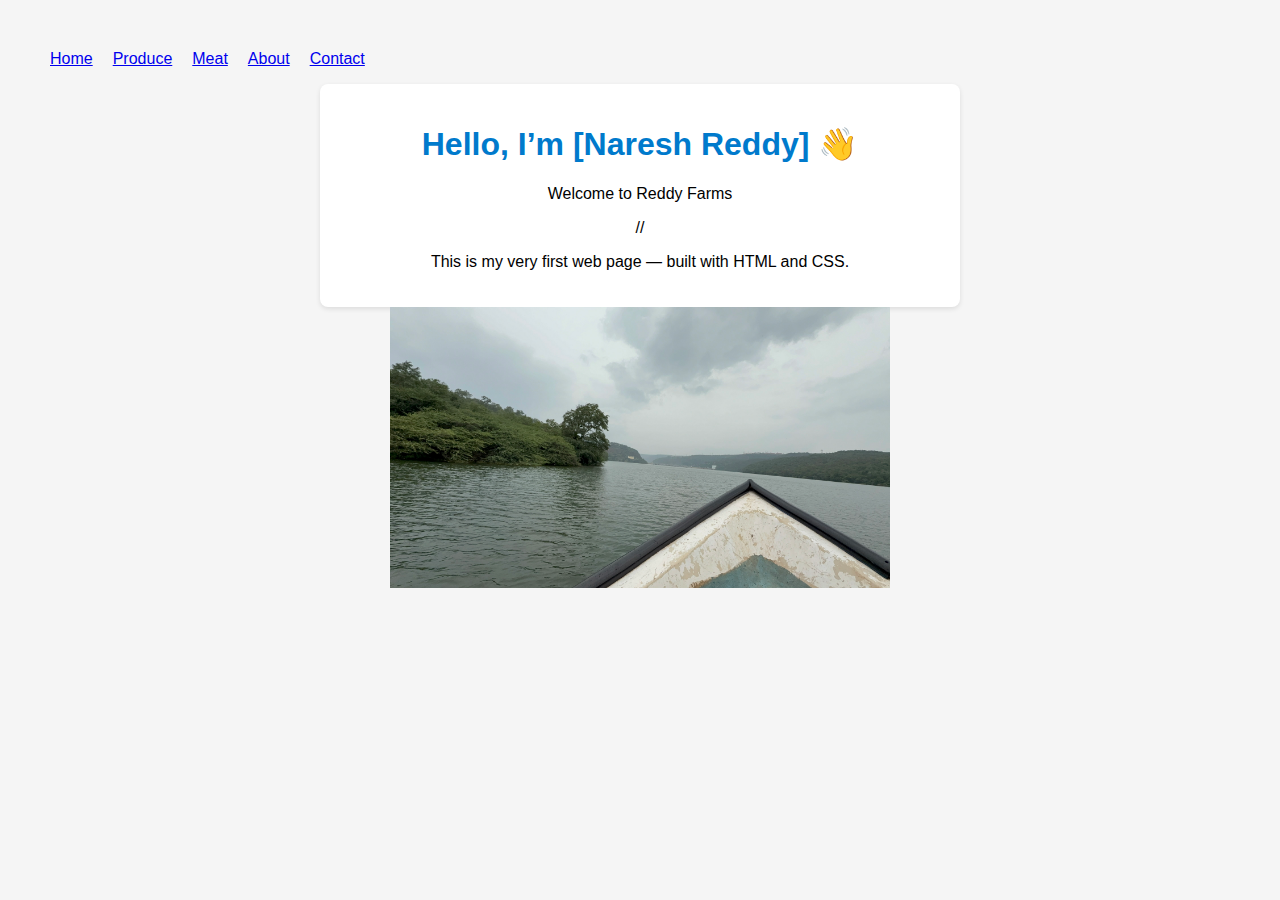
<file: index.html>
<nav>
  <ul style="list-style:none; display:flex; gap:20px; padding:0;">
    <li><a href="index.html">Home</a></li>
    <li><a href="produce.html">Produce</a></li>
    <li><a href="meat.html">Meat</a></li>
    <li><a href="about.html">About</a></li>
    <li><a href="contact.html">Contact</a></li>
  </ul>
</nav>
<!DOCTYPE html>
<html>
<head>
  <meta charset="UTF-8">
  <title>My Free Website</title>
  <style>
    body {
      font-family: Arial, sans-serif;
      background: #f5f5f5;
      text-align: center;
      margin: 50px;
    }
    h1 {
      color: #007acc;
    }
    .card {
      background: white;
      max-width: 600px;
      margin: 0 auto;
      padding: 20px;
      border-radius: 8px;
      box-shadow: 0 2px 5px rgba(0,0,0,0.1);
    }
  </style>
</head>
<body>
  <div class="card">
    <h1>Hello, I’m [Naresh Reddy] 👋</h1>
    <p>Welcome to Reddy Farms</p>
    //<p>This is my very first web page — built with HTML and CSS.</p>
  </div>
</body>
</html>
<img src="mypic.jpg" alt="My photo" width="500">
</file>
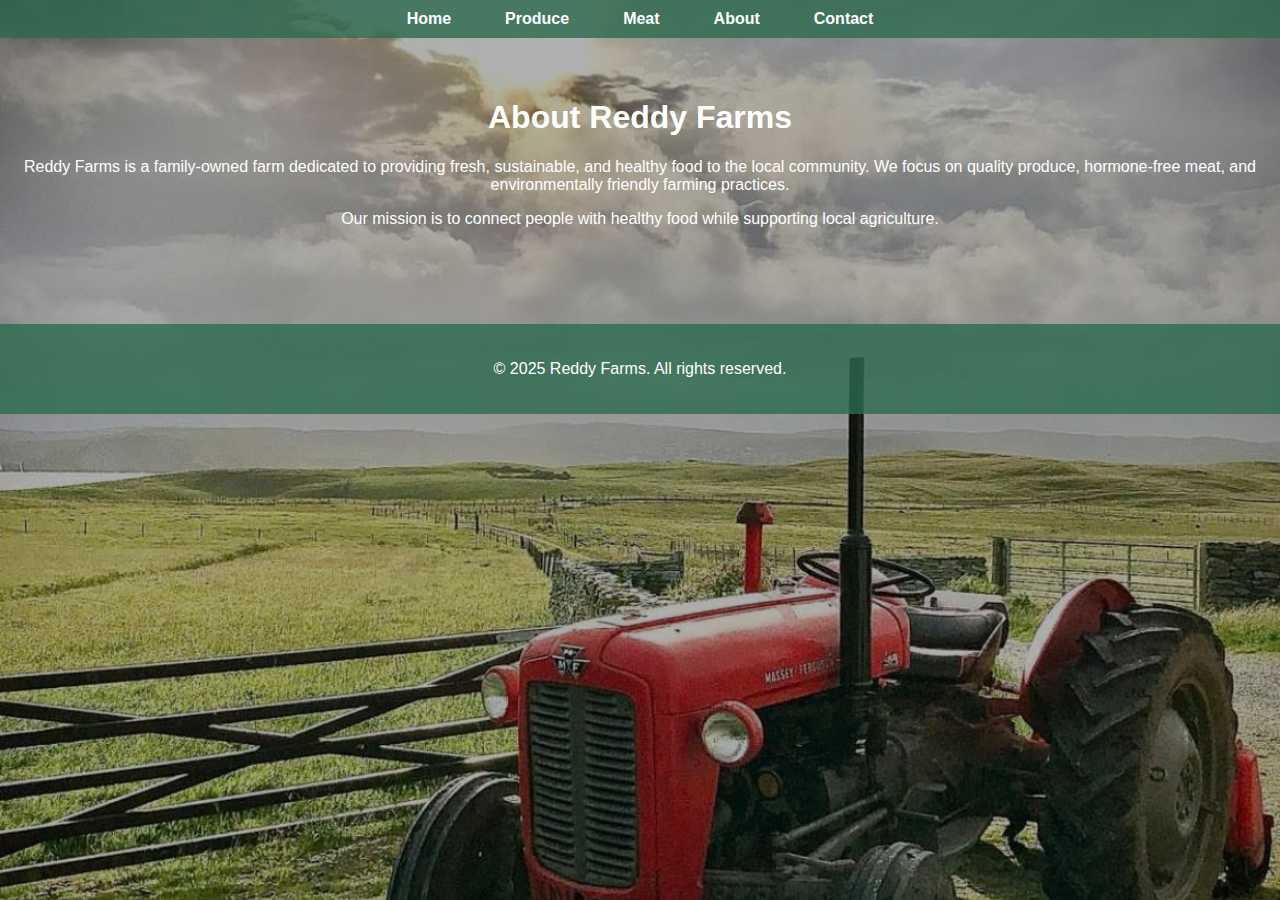
<file: about.html>
<!DOCTYPE html>
<html lang="en">
<head>
  <meta charset="UTF-8">
  <meta name="viewport" content="width=device-width, initial-scale=1.0">
  <title>About - Reddy Farms</title>
  <link rel="stylesheet" href="style.css">
</head>
<body>
  <nav>
    <ul>
      <li><a href="index.html">Home</a></li>
      <li><a href="produce.html">Produce</a></li>
      <li><a href="meat.html">Meat</a></li>
      <li><a href="about.html">About</a></li>
      <li><a href="contact.html">Contact</a></li>
    </ul>
  </nav>
  <main>
    <h1>About Reddy Farms</h1>
    <p>Reddy Farms is a family-owned farm dedicated to providing fresh, sustainable, and healthy food to the local community.  
       We focus on quality produce, hormone-free meat, and environmentally friendly farming practices.</p>
    <p>Our mission is to connect people with healthy food while supporting local agriculture.</p>
  </main>
  <footer>
    <p>© 2025 Reddy Farms. All rights reserved.</p>
  </footer>
</body>
</html>
</file>
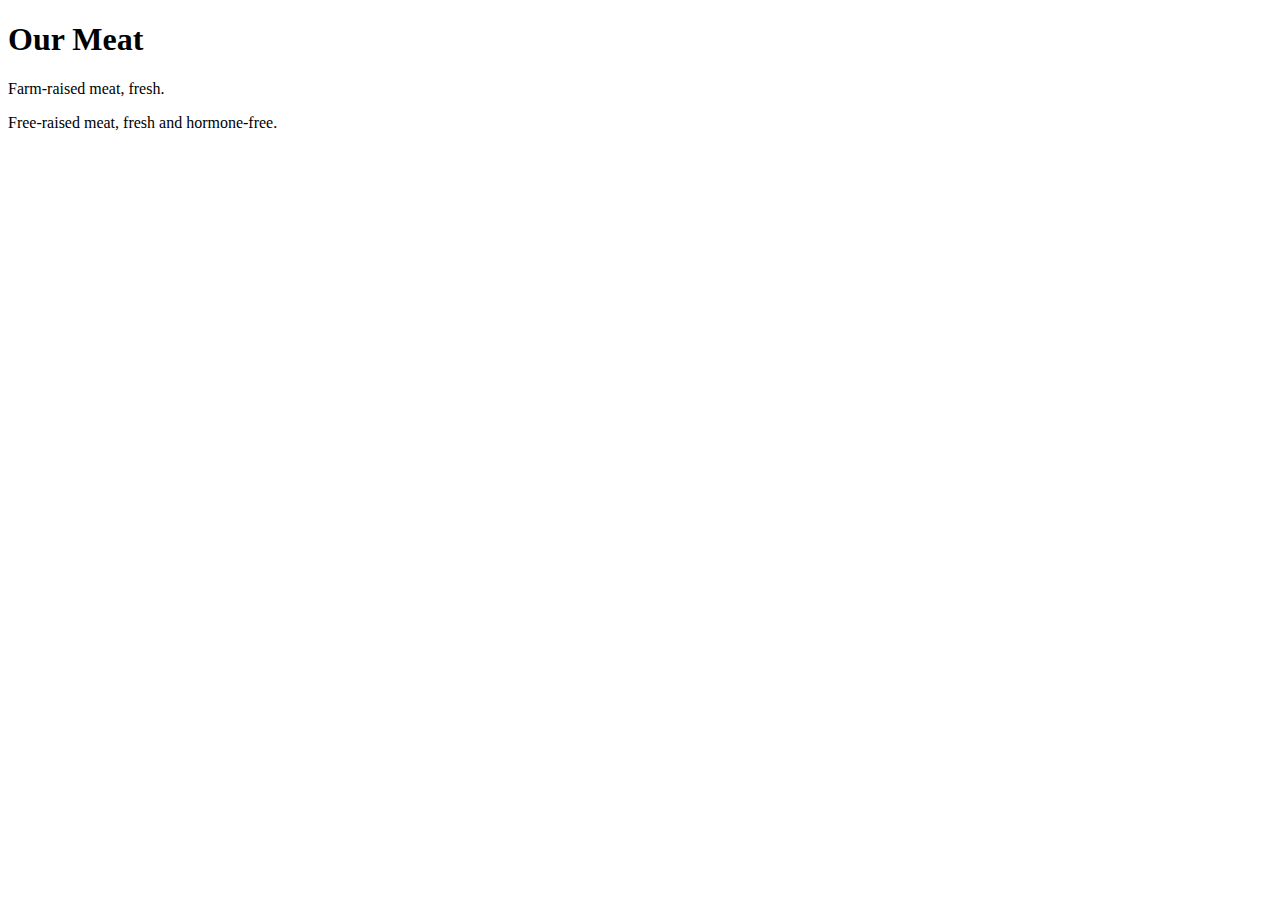
<file: Meat.html>
<!DOCTYPE html>
<html lang="en">
<head>
  <meta charset="UTF-8">
  <title>Meat - Reddy Farms</title>
</head>
<body>
  <h1>Our Meat</h1>
  <p>Farm-raised meat, fresh.</p>
  <p>Free-raised meat, fresh and hormone-free.</p>
</body>
</html>
</file>
<file: style.css>
/* ===== Full-page background image ===== */
body {
  margin: 0;
  padding: 0;
  font-family: Arial, sans-serif;
  background: url('images/farm.jpg') no-repeat center center fixed;
  background-size: cover;
  position: relative;
  min-height: 100vh;
  color: white;
}

/* Optional semi-transparent overlay */
body::before {
  content: "";
  position: absolute;
  top: 0;
  left: 0;
  width: 100%;
  height: 100%;
  background-color: rgba(0, 0, 0, 0.3);
  z-index: 0;
}

/* Content above overlay */
header, nav, main, footer {
  position: relative;
  z-index: 1;
}

/* ===== Navigation Bar ===== */
nav ul {
  list-style: none;
  display: flex;
  justify-content: center;
  margin: 0;
  padding: 10px 0;
  background-color: rgba(45, 106, 79, 0.8);
}

nav ul li {
  margin: 0 15px;
}

nav ul li a {
  color: white;
  text-decoration: none;
  font-weight: bold;
  padding: 8px 12px;
}

nav ul li a:hover {
  background-color: rgba(64, 145, 108, 0.9);
  border-radius: 5px;
}

/* ===== Header ===== */
header {
  text-align: center;
  padding: 50px 20px 20px 20px;
}

header h1 {
  font-size: 48px;
  text-shadow: 2px 2px 5px rgba(0,0,0,0.7);
}

header p {
  font-size: 20px;
  text-shadow: 1px 1px 3px rgba(0,0,0,0.7);
}

/* ===== Main Content ===== */
main {
  padding: 40px 20px;
  text-align: center;
}

/* ===== Footer ===== */
footer {
  background-color: rgba(45, 106, 79, 0.8);
  text-align: center;
  padding: 20px 0;
  margin-top: 40px;
}
/* ===== Responsive Nav ===== */
.nav-container {
  display: flex;
  justify-content: space-between;
  align-items: center;
  padding: 10px 20px;
  background-color: rgba(45, 106, 79, 0.8);
}

.nav-logo {
  font-weight: bold;
  color: white;
  font-size: 20px;
}

.nav-links {
  list-style: none;
  display: flex;
  gap: 15px;
}

.nav-links li a {
  color: white;
  text-decoration: none;
  font-weight: bold;
  padding: 8px 12px;
}

.nav-links li a:hover {
  background-color: rgba(64, 145, 108, 0.9);
  border-radius: 5px;
}

/* Hamburger toggle button */
.nav-toggle {
  display: none;
  font-size: 26px;
  color: white;
  cursor: pointer;
}

/* ===== Mobile Styles ===== */
@media screen and (max-width: 768px) {
  .nav-links {
    flex-direction: column;
    width: 100%;
    display: none; /* hide menu by default */
  }

  .nav-links.active {
    display: flex;
  }

  .nav-toggle {
    display: block;
  }
}
.produce-img {
  width: 100%;           /* full width inside the box */
  max-width: 400px;      /* optional: limit size */
  display: block;
  margin: 10px auto;     /* center image */
  border-radius: 10px;   /* rounded corners */
  box-shadow: 0 4px 6px rgba(0,0,0,0.3); /* subtle shadow */
}
.login-box {
  background-color: rgba(45, 106, 79, 0.5);
  padding: 30px;
  border-radius: 10px;
  width: 300px;
  margin: 40px auto;
  text-align: center;
}

.login-box input {
  width: 90%;
  padding: 8px;
  margin: 5px 0;
  border-radius: 5px;
  border: none;
}

.login-box button {
  background-color: rgba(64, 145, 108, 0.9);
  border: none;
  padding: 10px 20px;
  color: white;
  border-radius: 5px;
  cursor: pointer;
}

.login-box button:hover {
  background-color: rgba(45, 106, 79, 0.9);
}
</file>
